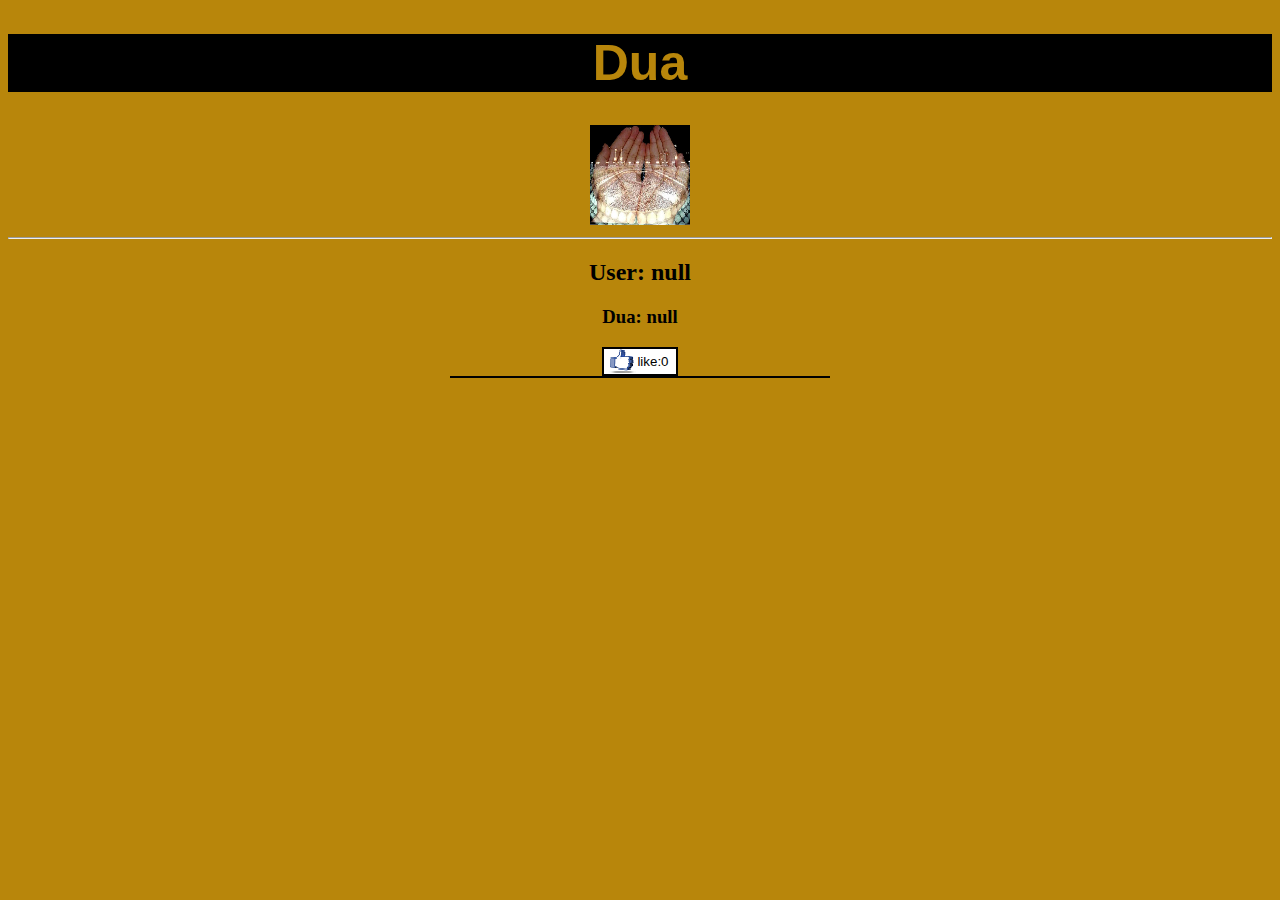
<file: getdua.html>
<!DOCTYPE html>
<html lang="en">
<head>
    <meta charset="UTF-8">
    <meta name="viewport" content="width=device-width, initial-scale=1.0">
        <meta name="viewport" content="width=device-width, initial-scale=0.7, maximum-scale=1.5, user-scalable=no" />

    <meta http-equiv="X-UA-Compatible" content="ie=edge">
    <title>Document</title>
    <link rel="stylesheet" href="getdua.css">
</head>
<body>
     <h1>Dua</h1>
    <img src="dua.jpg" height="100" width="100">
    <hr />
    <div>
        
   <h2 id="name"></h2>
    <h3 id="duaa"></h3>
    <button onclick="count();" > &nbsp;&nbsp;&nbsp;&nbsp;&nbsp;&nbsp;   like:<span id="countt">0</span></button>
     </div>
    

	<script src="dua.js"></script>
	<script src="getdua.js"></script>
    <script src="app.js"></script>
</body>
</html>
</file>
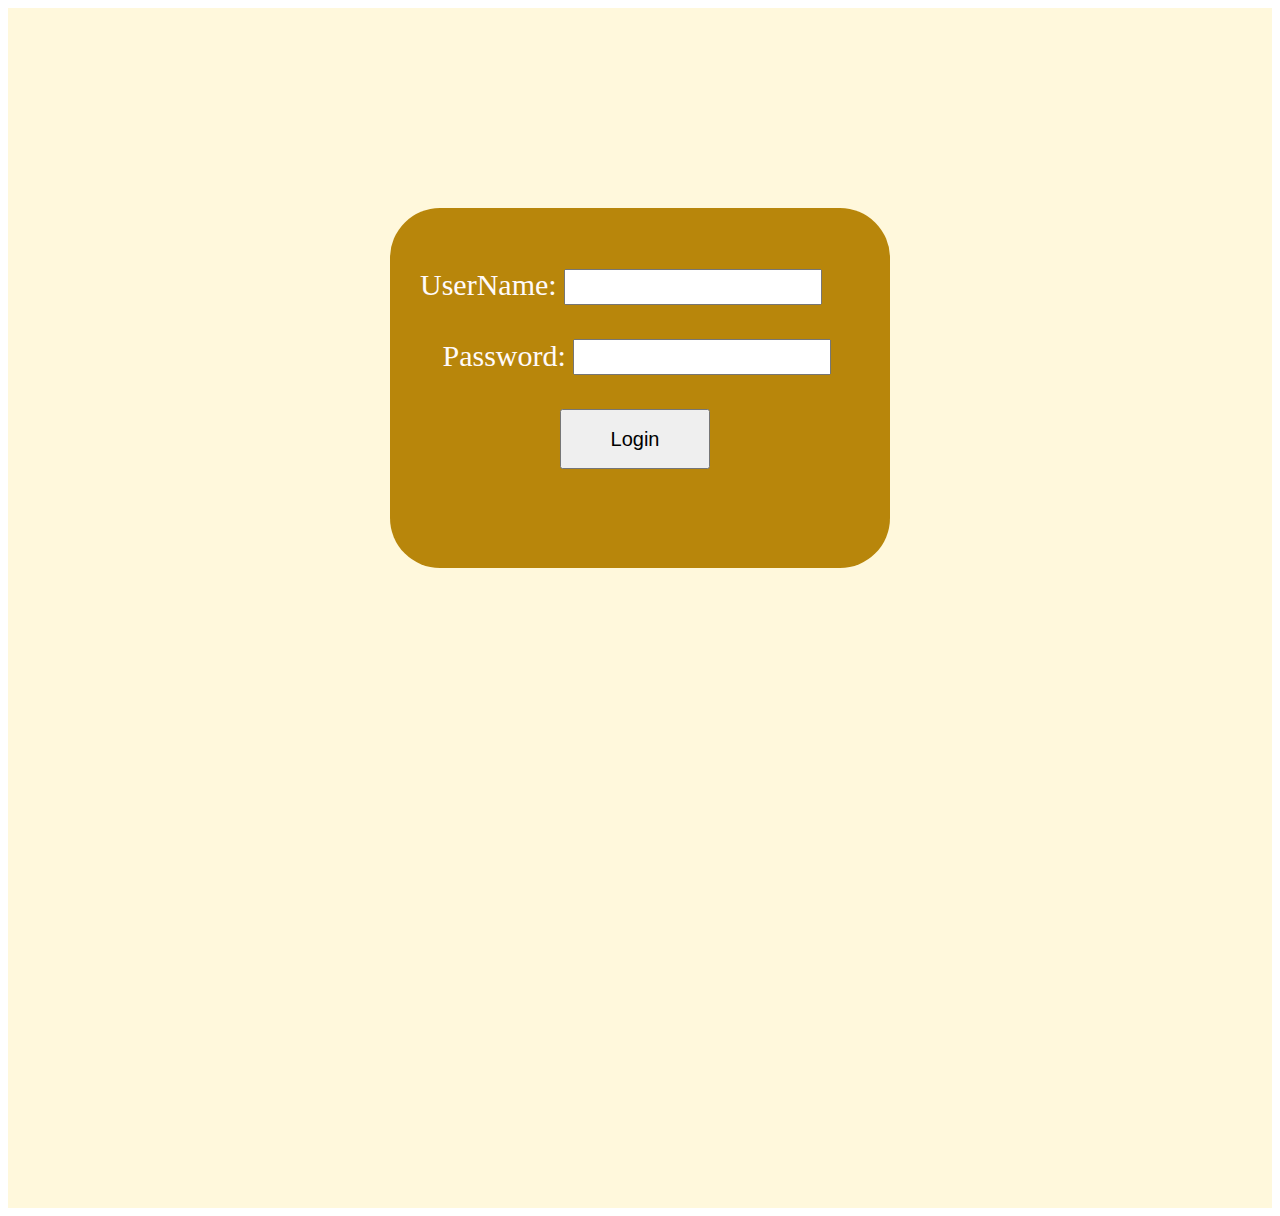
<file: signin.html>
<!DOCTYPE html>
<html lang="en">
<head>
    <meta charset="UTF-8">
    <meta name="viewport" content="width=device-width, initial-scale=1.0">
    <meta http-equiv="X-UA-Compatible" content="ie=edge">
    <title>Document</title>
    <link rel="stylesheet" href="style.css">
</head>
<body>
<div class="container">
    <div class="wrapper">
    &nbsp;&nbsp;&nbsp;&nbsp;UserName: <input type="text" id="emailId1" class="userName"> <br><br>
    <!--<button onclick="login();">Login </button><br><br>-->
    &nbsp;&nbsp;&nbsp;&nbsp;&nbsp;&nbsp;&nbsp;Password: <input type="password" id="password1" class="userName">
<br><br>     <button onclick="login()" class="signup">Login </button><br><br>
     <div id="authMessage1"></div>
    </div>
    </div>
</body>
<script src="app.js"></script>
	<script src="dua.js"></script>
	<script src="getdua.js"></script>
</html>
</file>
<file: getdua.css>
body {
            text-align: center;
            background-color: floralwhite;
            background-color: darkgoldenrod;
        }
        
        h1 {
            font-family: Arial, Helvetica, sans-serif;
            font-size: 50px;
            color: darkgoldenrod;
            background-color: black;
        }
        div{
            border-bottom: 2px solid black;
            margin: 0 auto;
            width: 30%;
            
        }
        button{
            background: white;
            padding: 5px;
            width: 20%;
            border: 2px solid black;
            background-image: url("like.png");
            background-repeat: no-repeat;
        }
</file>
<file: style.css>
.container{
    background: cornsilk;
    width: auto;
    height: 1200px;
}
.wrapper{
    width: 500px;
    height: 300px;
    font-size: 30px;
    margin: 0 auto;
    background: darkgoldenrod;
    position: relative;
    top: 200px;
    padding-top: 60px;
    border-radius: 50px;
    color: snow;
}
.userName{
    width: 250px;
    height: 30px;
    font-size: 25px;
  
}
.signup{
    width: 150px;
    height: 60px;
    font-size: 20px;
    position: relative;
    left: 170px;
}
</file>
